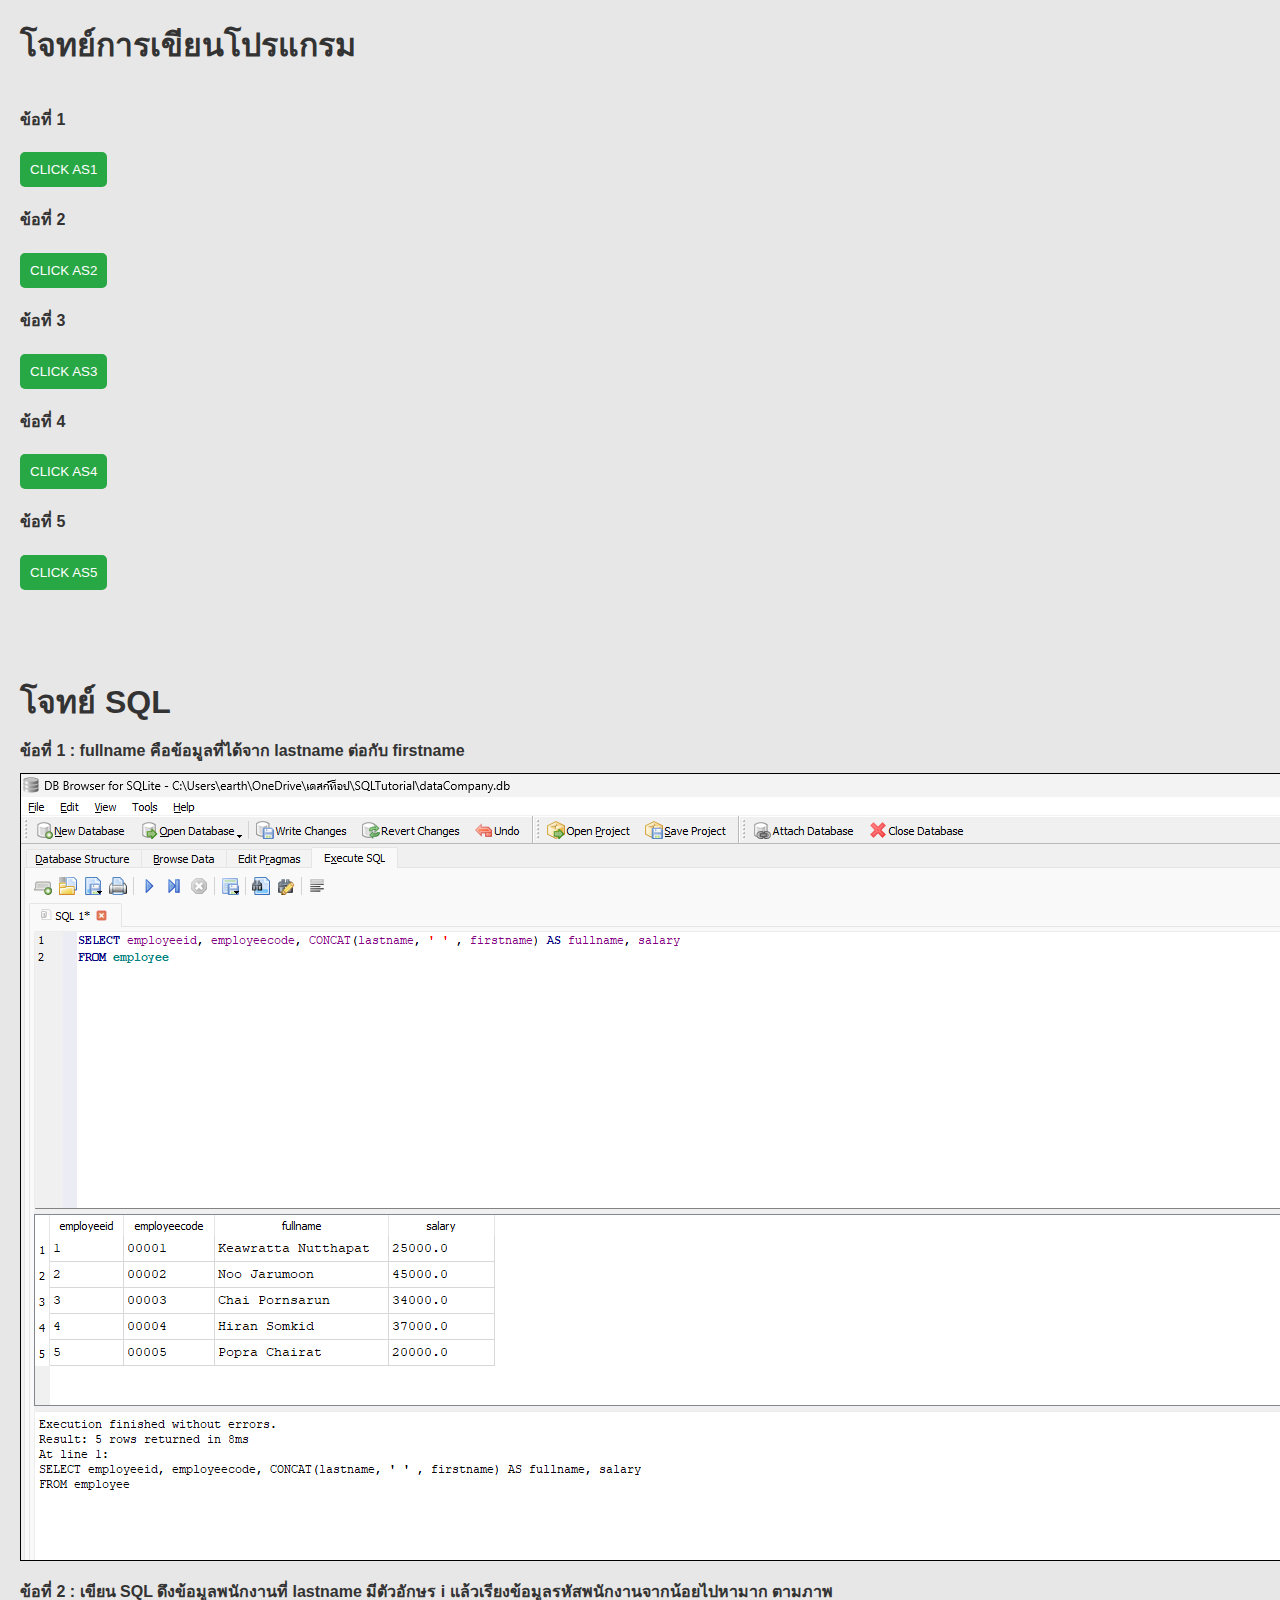
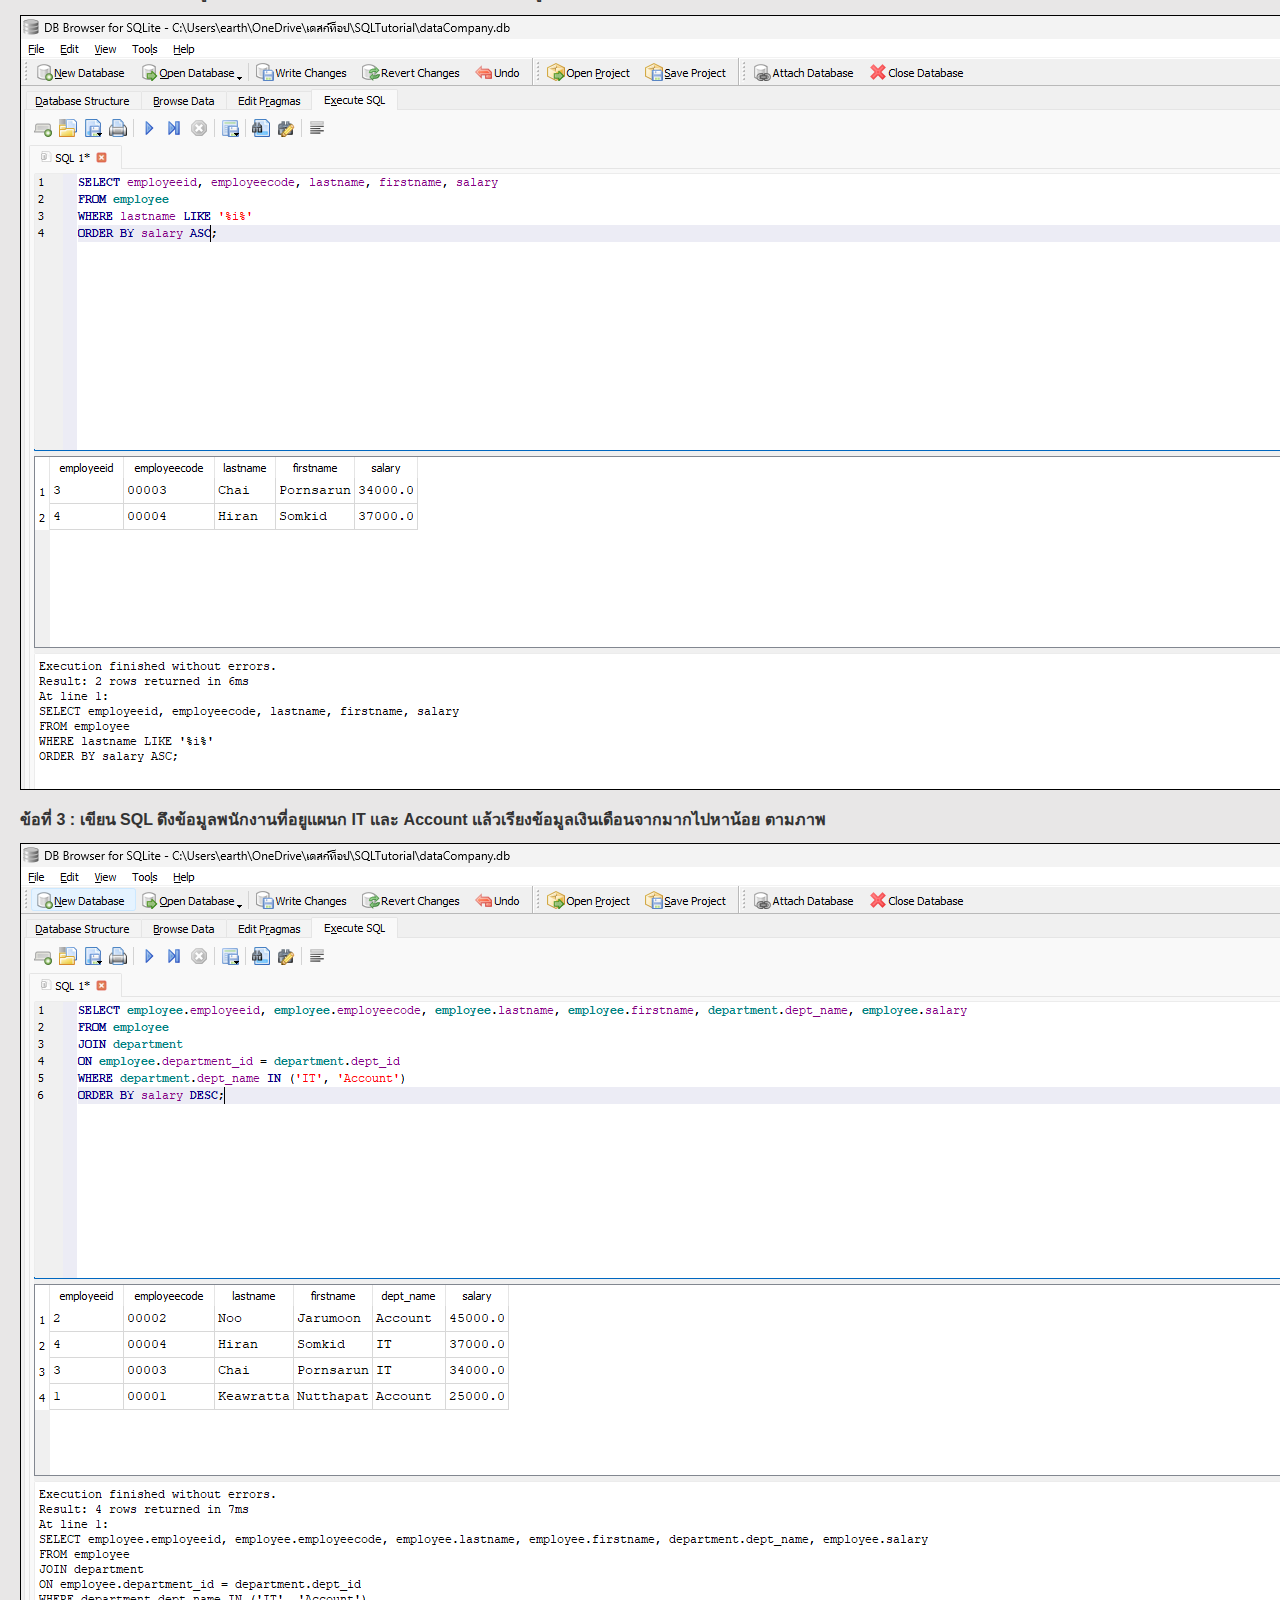
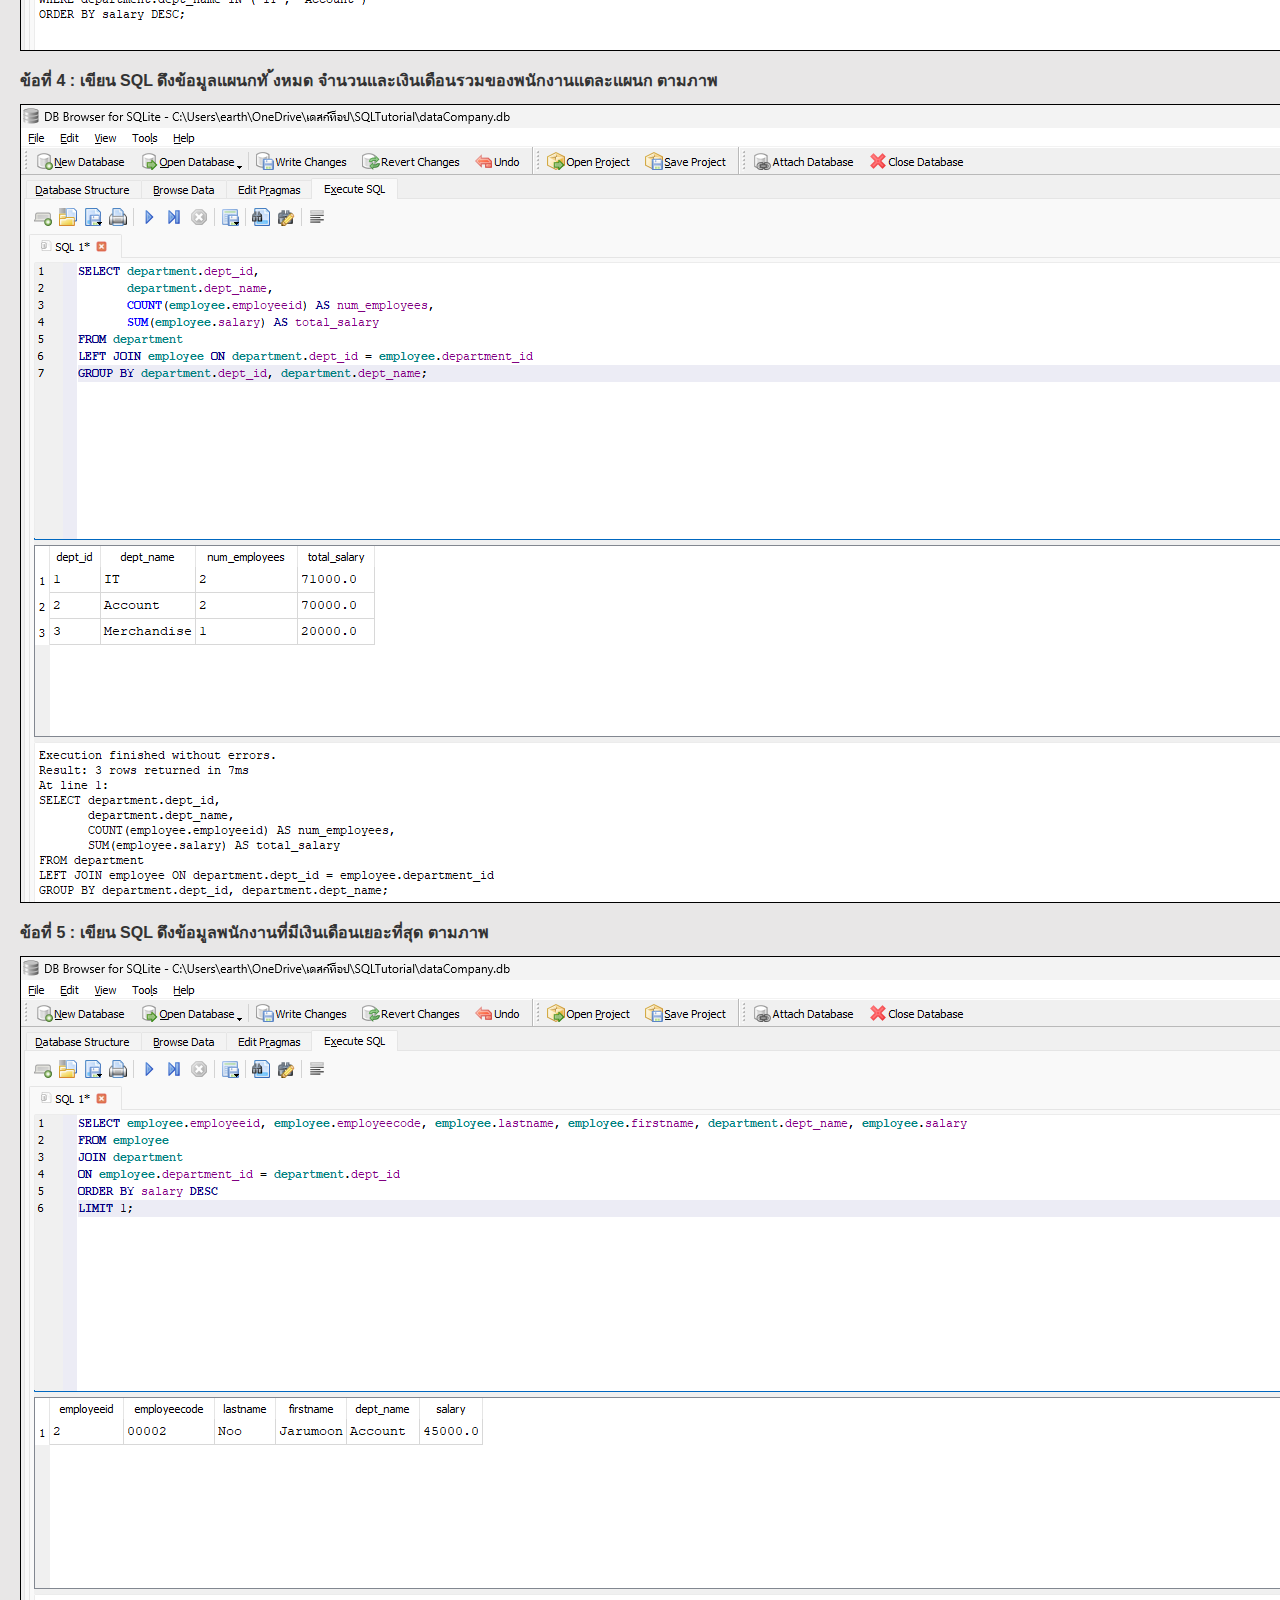
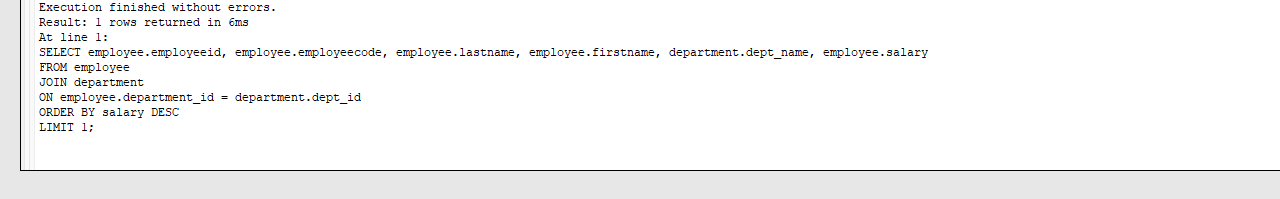
<file: index.html>
<!DOCTYPE html>
<html lang="en">
<head>
    <meta charset="UTF-8">
    <meta name="viewport" content="width=device-width, initial-scale=1.0">
    <title>Home</title>
    <link rel="stylesheet" href="styles.css">
</head>
<body>
    <h1>โจทย์การเขียนโปรแกรม</h1>
    <br>
    <p>ข้อที่ 1</p>
    <a href="plus_del.html"><button>CLICK AS1</button></a>
    <p>ข้อที่ 2</p>
    <a href="electricity.html"><button>CLICK AS2</button></a>
    <p>ข้อที่ 3</p>
    <a href="even_odd.html"><button>CLICK AS3</button></a>
    <p>ข้อที่ 4</p>
    <a href="loop_text.html"><button>CLICK AS4</button></a>
    <p>ข้อที่ 5</p>
    <a href="change.html"><button>CLICK AS5</button></a>
    <br><br><br><br>
    <h1>โจทย์ SQL</h1>

    <p>ข้อที่ 1 : fullname คือข้อมูลที่ได้จาก lastname ต่อกับ firstname </p>
    <img src="img/as1.png" alt="" class="box-sql">
    </div>
    <p>ข้อที่ 2 : เขียน SQL ดึงข้อมูลพนักงานที่ lastname มีตัวอักษร i แล้วเรียงข้อมูลรหัสพนักงานจากน้อยไปหามาก ตามภาพ  </p>
    <img src="img/as2.png" alt="" class="box-sql">
    <p>ข้อที่ 3 : เขียน SQL ดึงข้อมูลพนักงานที่อยูแผนก IT และ Account แล้วเรียงข้อมูลเงินเดือนจากมากไปหาน้อย ตามภาพ  </p>
    <img src="img/as3.png" alt="" class="box-sql">
    <p>ข้อที่ 4 : เขียน SQL ดึงข้อมูลแผนกทั ้งหมด จํานวนและเงินเดือนรวมของพนักงานแตละแผนก ตามภาพ </p>
    <img src="img/as4.png" alt="" class="box-sql">
    <p>ข้อที่ 5 : เขียน SQL ดึงข้อมูลพนักงานที่มีเงินเดือนเยอะที่สุด ตามภาพ  </p>
    <img src="img/as5.png" alt="" class="box-sql">
</body>
</html>
</file>
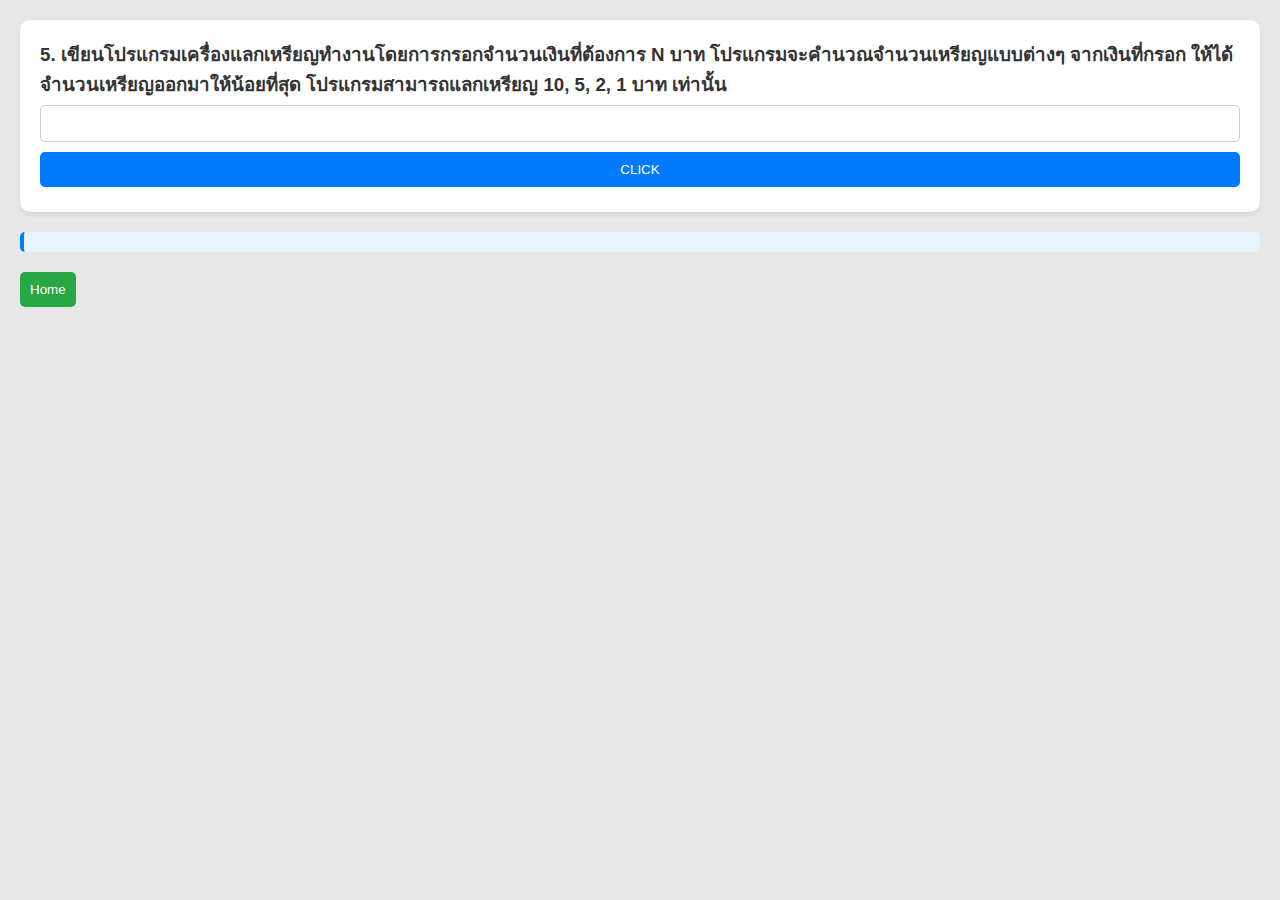
<file: change.html>
<!DOCTYPE html>
<html lang="en">
<head>
    <meta charset="UTF-8">
    <meta name="viewport" content="width=device-width, initial-scale=1.0">
    <title>Change</title>
    <link rel="stylesheet" href="styles.css">
</head>
<body>
    <form action="" onsubmit="return change()">
        <h3> 5. เขียนโปรแกรมเครื่องแลกเหรียญทํางานโดยการกรอกจํานวนเงินที่ต้องการ N บาท โปรแกรมจะคํานวณจํานวนเหรียญแบบต่างๆ 
            จากเงินที่กรอก ให้ได้จํานวนเหรียญออกมาให้น้อยที่สุด โปรแกรมสามารถแลกเหรียญ 10, 5, 2, 1 บาท เท่านั้น</h3>
        <input type="text" id="coin">
        <button type="submit">CLICK</button>
    </form>
        <p id="message"></p>
        <a href="index.html"><button>Home</button></a>
    <script src="change.js"></script>
</body>
</html>
</file>
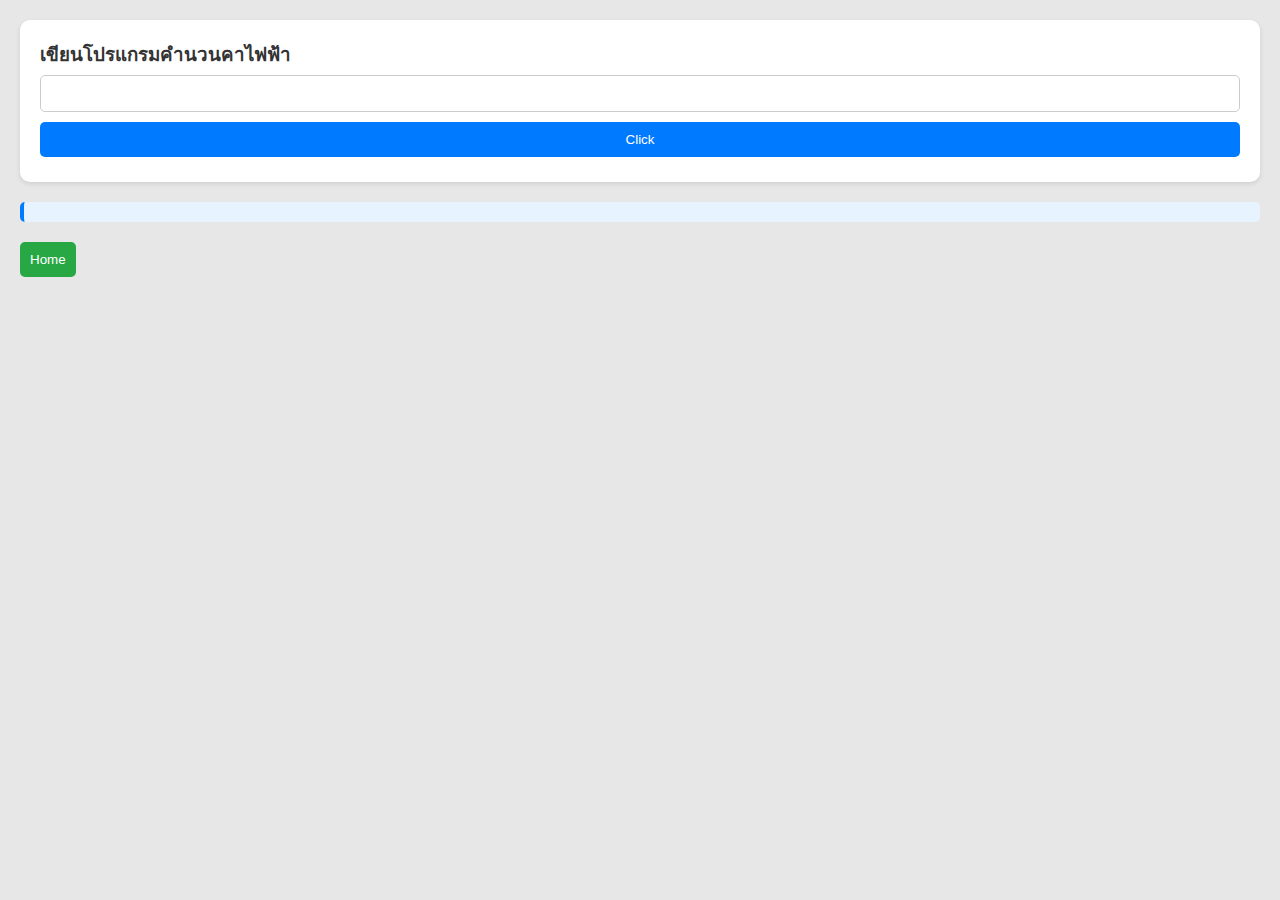
<file: electricity.html>
<!DOCTYPE html>
<html lang="en">
<head>
    <meta charset="UTF-8">
    <meta name="viewport" content="width=device-width, initial-scale=1.0">
    <title>Electric Bil</title>
    <link rel="stylesheet" href="styles.css">
</head>
<body>
    <form onsubmit="return electricBil()">
        <h3>เขียนโปรแกรมคํานวนคาไฟฟ้า</h3>
        <input type="number" id="charge">
        <button type="submit">Click</button>
    </form>
    <p id="price"></p>
    <a href="index.html"><button>Home</button></a>
    <script src="electricity.js"></script>
</body>
</html>
</file>
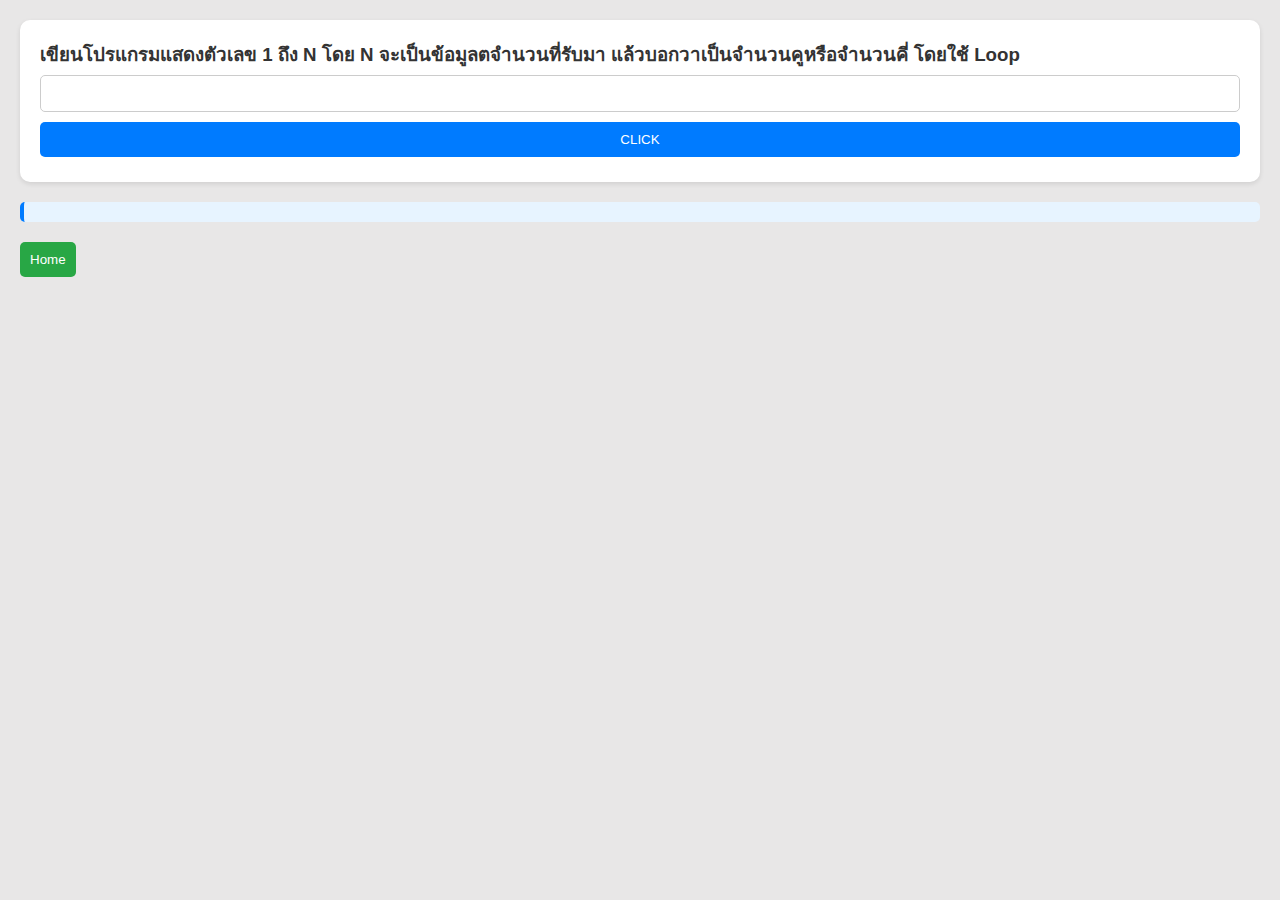
<file: even_odd.html>
<!DOCTYPE html>
<html lang="en">
<head>
    <meta charset="UTF-8">
    <meta name="viewport" content="width=device-width, initial-scale=1.0">
    <title>Even Odd</title>
    <link rel="stylesheet" href="styles.css">
</head>
<body>
    <form action="" onsubmit="return evenOdd()">
        <h3>เขียนโปรแกรมแสดงตัวเลข 1 ถึง N โดย N จะเป็นข้อมูลตจํานวนที่รับมา แล้วบอกวาเป็นจํานวนคูหรือจํานวนคี่ โดยใช้ Loop</h3>
        <input type="number" id="number">
        <button type="submit" >CLICK</button>
    </form>
    <p id="result"></p>
    <a href="index.html"><button>Home</button></a>
    <script src="even_odd.js"></script>
</body>
</html>
</file>
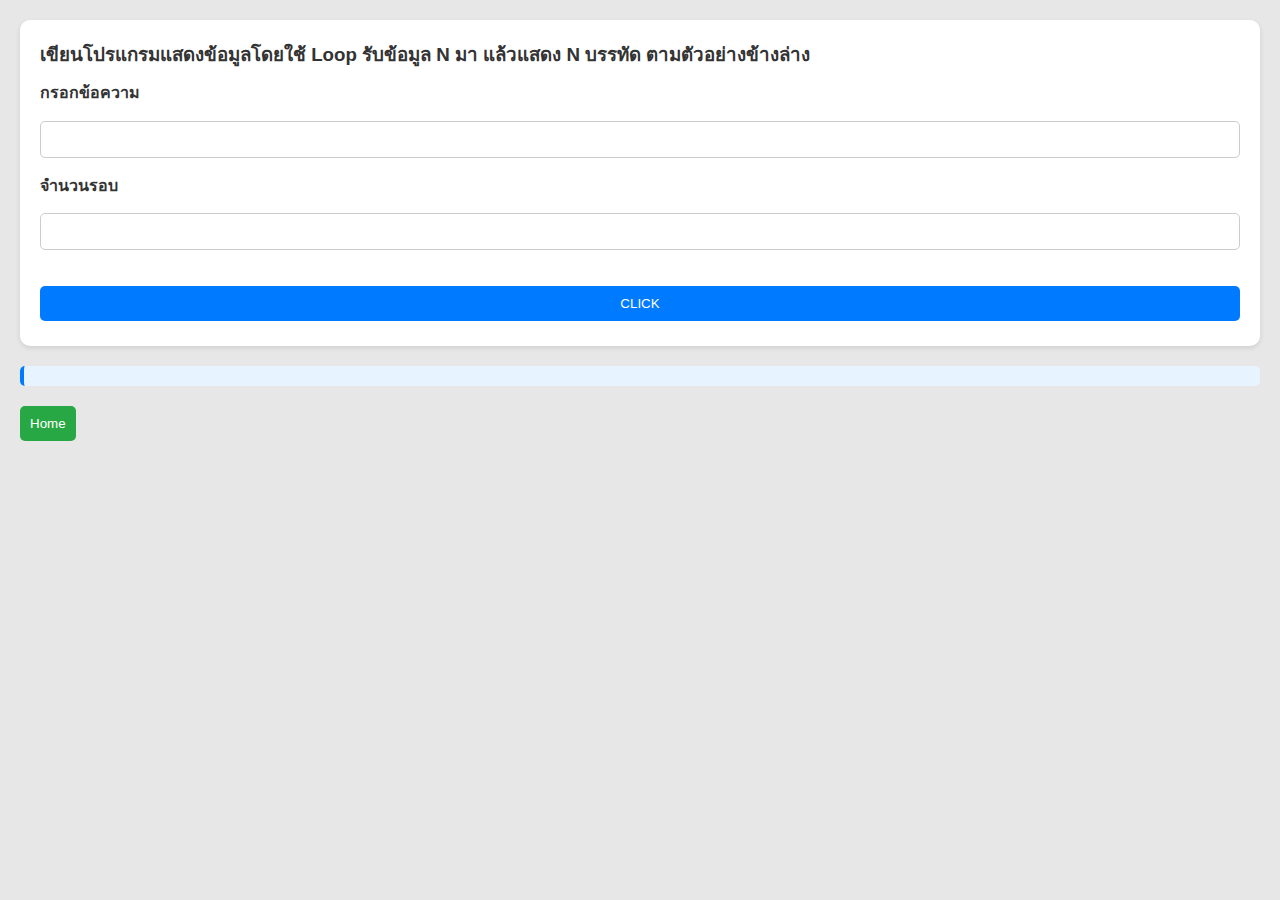
<file: loop_text.html>
<!DOCTYPE html>
<html lang="en">
<head>
    <meta charset="UTF-8">
    <meta name="viewport" content="width=device-width, initial-scale=1.0">
    <title>Loop Text</title>
    <link rel="stylesheet" href="styles.css">
</head>
<body>
    <form action="" onsubmit="return loopText()">
        <h3>เขียนโปรแกรมแสดงข้อมูลโดยใช้ Loop รับข้อมูล N มา แล้วแสดง N บรรทัด ตามตัวอย่างข้างล่าง</h3>
        <p>กรอกข้อความ</p>
        <input type="text" id="text">
        <p>จำนวนรอบ</p>
        <input type="number" id="round">
        <br> <br>
        <button type="submit">CLICK</button>
    </form>
    <p id="result"></p>
    <a href="index.html"><button>Home</button></a>
    <script src="loop_text.js"></script>
</body>
</html>
</file>
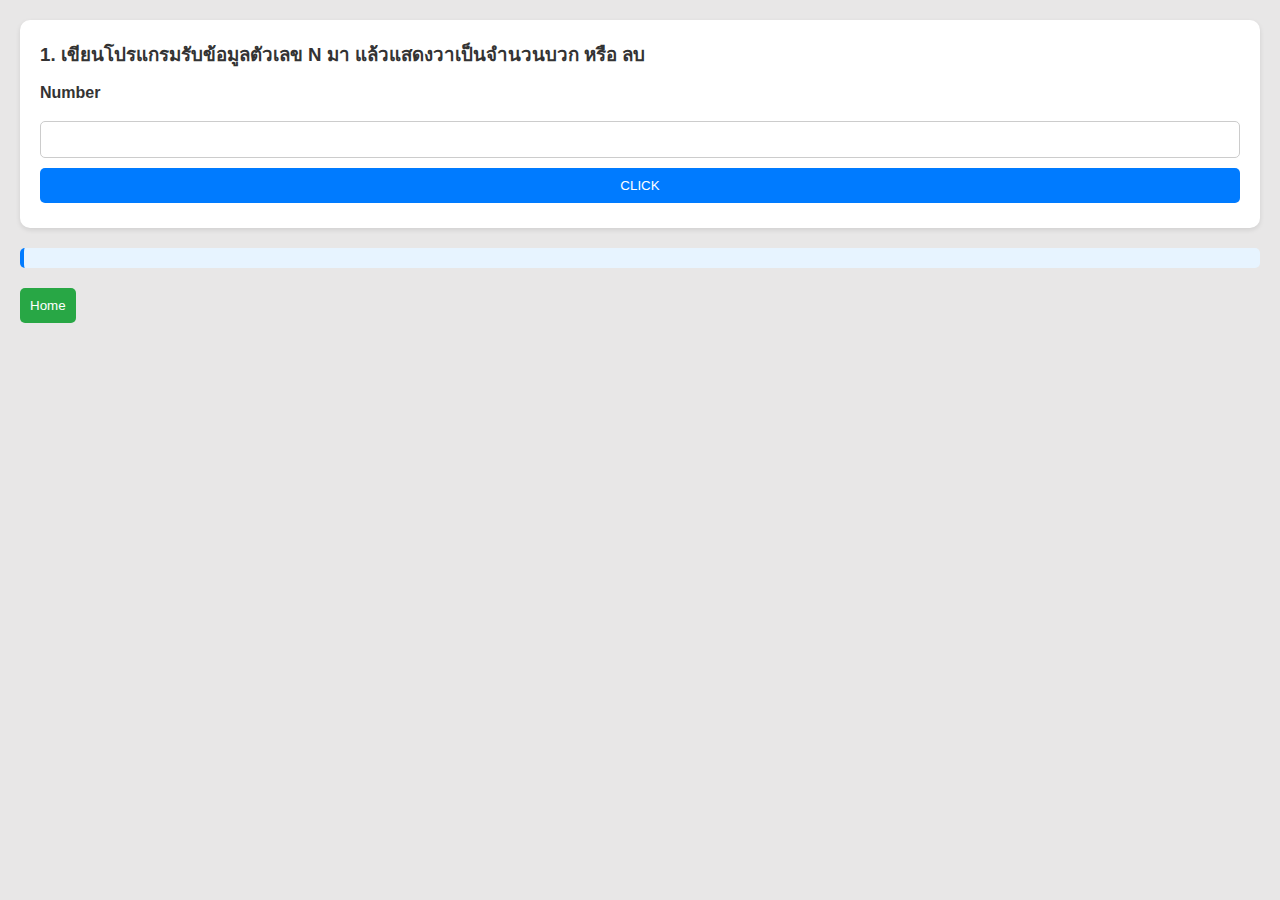
<file: plus_del.html>
<!DOCTYPE html>
<html lang="en">
<head>
    <meta charset="UTF-8">
    <meta name="viewport" content="width=device-width, initial-scale=1.0">
    <title>Plus DEL</title>
    <link rel="stylesheet" href="styles.css">
</head>
<body>
    <form onsubmit="return displayNumber()">
        <h3>1. เขียนโปรแกรมรับข้อมูลตัวเลข N มา แล้วแสดงวาเป็นจํานวนบวก หรือ ลบ</h3>
        <p>Number</p>
        <input type="number" id="number">
        <button type="submit">CLICK</button>
    </form>
    <p id="result"></p>
    <a href="index.html"><button>Home</button></a>
    <script src="plus_del.js"></script>
</body>
</html>
</file>
<file: styles.css>
* {
    margin: 0;
    padding: 0;
    box-sizing: border-box;
}

body {
    font-family: Arial, sans-serif;
    line-height: 1.6;
    color: #333;
    background-color: #e4e3e3dc;
    padding: 20px;
}

form {
    background: #fff;
    padding: 20px;
    border-radius: 10px;
    box-shadow: 0 2px 5px rgba(0, 0, 0, 0.1);
    margin-bottom: 20px;
}

input, button {
    padding: 10px;
    margin: 5px 0;
    border: 1px solid #ccc;
    border-radius: 5px;
    width: 100%;
}

button {
    background-color: #007BFF;
    color: white;
    border: none;
    cursor: pointer;
}

button:hover {
    background-color: #0056b3;
}

p {
    margin: 10px 0;
    font-weight: bolder;
}

#result, #message, #price {
    margin-top: 15px;
    padding: 10px;
    background: #e7f4ff;
    border-left: 4px solid #007BFF;
    border-radius: 5px;
}

a button {
    width: auto;
    margin: 10px 0;
    display: inline-block;
    background-color: #28a745;
    border: none;
    color: white;
    text-decoration: none;
}

a button:hover {
    background-color: #218838;
}


/* SQL */

.box-sql{
    border: 1px solid black;
}
</file>
